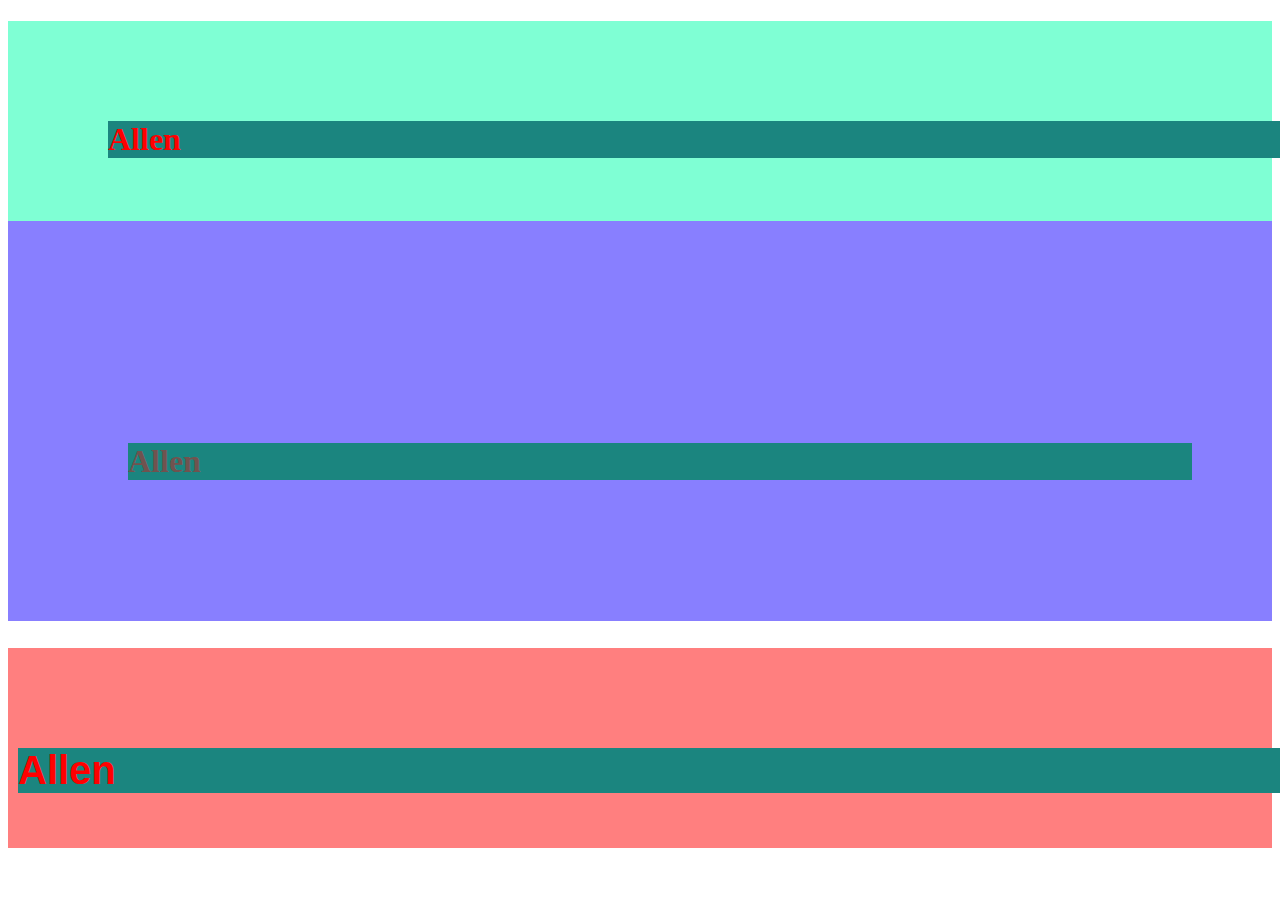
<file: index.html>
<!DOCTYPE html>
<html lang="en">
<head>
    <meta charset="UTF-8">
    <meta http-equiv="X-UA-Compatible" content="IE=edge">
    <meta name="viewport" content="width=device-width, initial-scale=1.0">
    <title>Allen</title>
    <link rel="stylesheet" href="css/style.css">
</head>
<body>
    <div class="d1">
        <h1 id="a">Allen</h1>
    </div>
    <div class="d2">
        <h1 id="b">Allen</h1>
    </div>
    <div class="d3">
    <h1 id="c">Allen</h1>
</div>
</body>
</html>
</file>
<file: css/style.css>
.d1{
    height: 200px;
    position: relative;
    background-color: aquamarine;
    font-weight: 300;
}
#a{
    color: rgb(255, 0, 0);
    background-color: rgb(27, 133, 127);
    position: relative;
    top: 100px;
    left: 100px;
}
#b{
    color: rgba(255, 0, 0,0.4);
    background-color: rgb(27, 133, 127);
    position: relative;
    top: 100px;
    left: 20px;
}
#c{
    color: rgb(255, 0, 0);
    background-color: rgb(27, 133, 127);
    position: relative;
    top: 100px;
    left: 10px;
}

.d2{
    height: 200px;
    padding: 100px;
    position: relative;
    background-color: rgb(136, 127, 255);
    font-weight: 300;
}
.d3{
    height: 200px;
    position: relative;
    background-color: rgb(255, 127, 127);
    font-size: 20px;
    font-family: 'Segoe UI', Tahoma, Geneva, Verdana, sans-serif;
}
</file>
